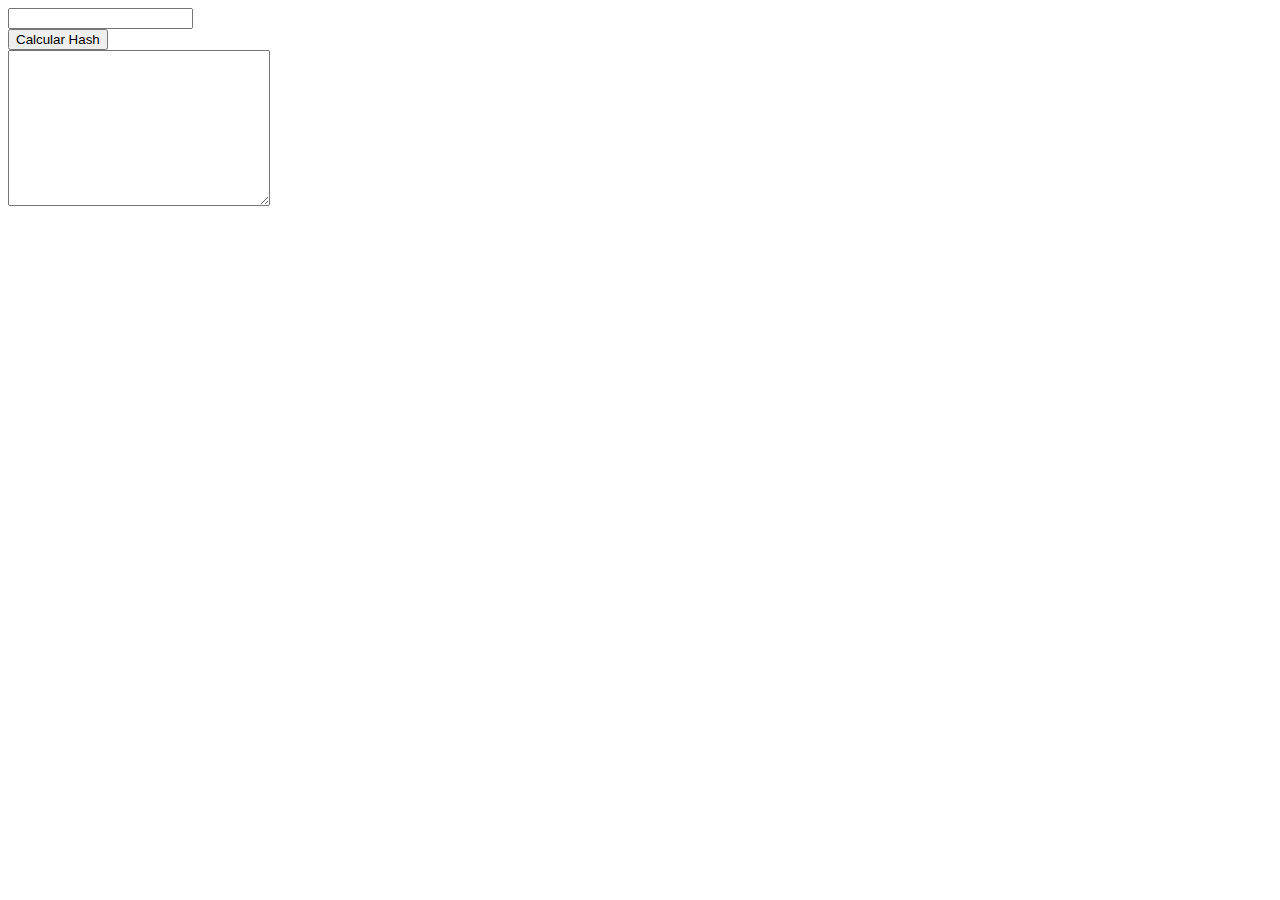
<file: cripto.html>
<!DOCTYPE html>
<html lang="en">
<head>
    <meta charset="UTF-8">
    <meta name="viewport" content="width=device-width, initial-scale=1.0">
    <meta http-equiv="X-UA-Compatible" content="ie=edge">
    <title>Document</title>
</head>
<body>
    
    <input type="text" name="texto1" id="texto1">
    <br>
    <input type="button" value="Calcular Hash" onclick="criarHash()">
    <br>
    <textarea name="hashtexto" id="hash" cols="30" rows="10"></textarea>
    
    
    <script>
        async function criarHash() {
            const texto = document.getElementById('texto1').value;
            const buffer = new TextEncoder( 'utf-8' ).encode( texto );
            const digest = await crypto.subtle.digest('SHA-1', buffer);
            const hash = Array.from(new Uint8Array(digest)).map( x => x.toString(16).padStart(2,'0') ).join('');
            document.getElementById('hash').value = hash;    
        }
    </script>
</body>
</html>
</file>
